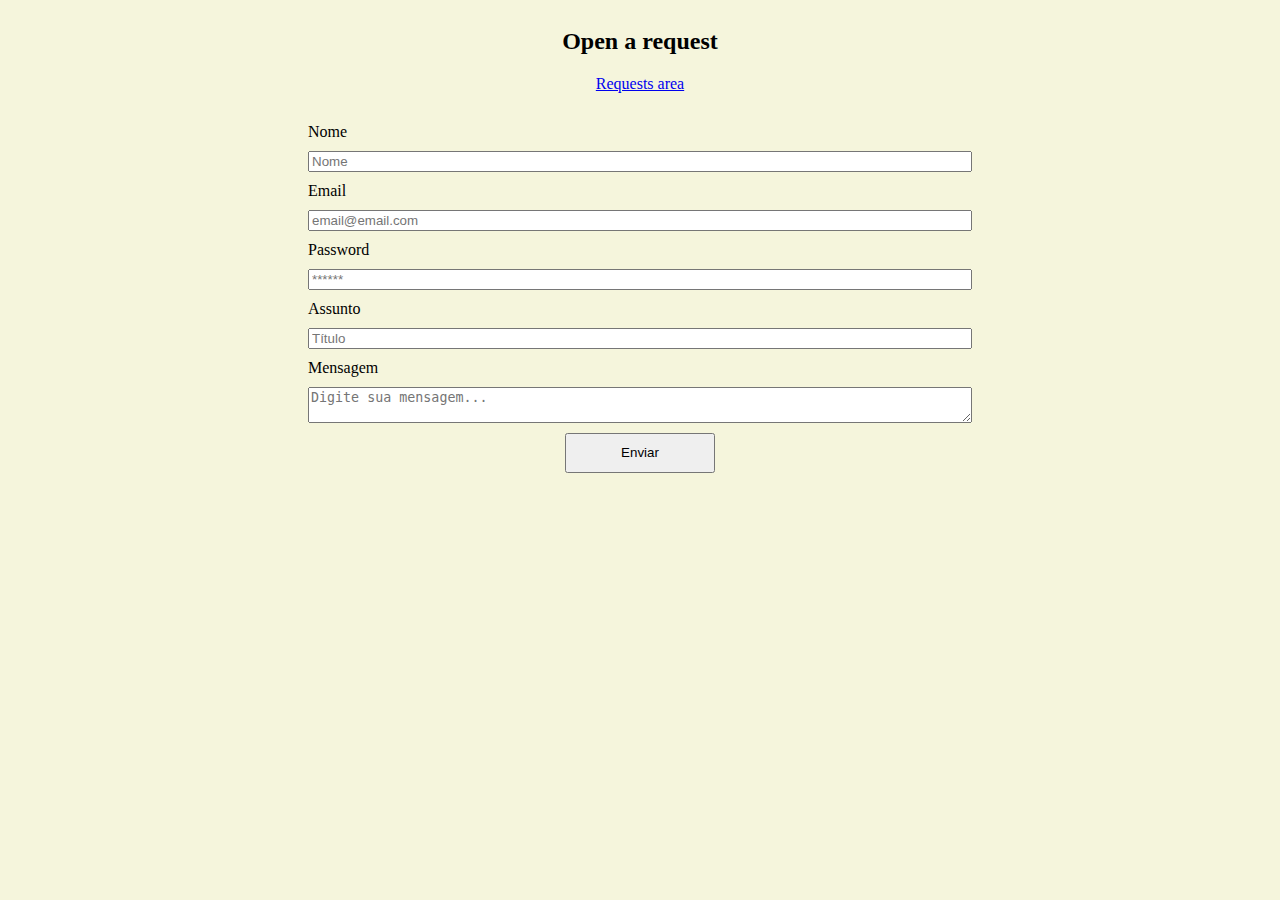
<file: index.html>
<!DOCTYPE html>
<html lang="en">
<head>
    <meta charset="UTF-8">
    <meta name="viewport" content="initial-scale=1, width=device-width" />
    <link rel="stylesheet" href="index.css">
    <title>ServiceCalls</title>
</head>
<body>
    <div class="main">
        <div class="header">
            <h2>Open a request</h2>
            <a href="./chamados/index.html">Requests area</a>
        </div>
        <div class="form">
        <form action="">
            <label for="name">Nome</label>
            <input id="name" type="text" name="name" placeholder="Nome">
            <label for="email">Email</label>
            <input id="email" type="email" name="email" placeholder="email@email.com">
            <label for="senha">Password</label>
            <input id="senha" type="password" name="senha" placeholder="******">
            <label for="assunto">Assunto</label>
            <input id="title" type="text" name="asssunto" placeholder="Título">
            <label for="mensagem">Mensagem</label>
            <textarea  name="msg" id="mensagem" placeholder="Digite sua mensagem..."></textarea>
            <center><button id="btnAbrirChamado" type="button">Enviar</button></center>
        </form>
        </div>
    </div>
    <script src="index.js"></script>
</body>
</html>
</file>
<file: index.css>
body{
    background-color: beige;
}

.main{
    display: flex;
    flex-direction: column;
}

.header{
    display: flex;
    flex-direction: column;
    align-items: center;
}
.form form {
    display: flex;
    flex-direction: column;
    margin-left: 300px;
    margin-right: 300px;
    margin-top: 30px;
}

.form label,
.form input,
.form textarea,
.form button {
    margin-bottom: 10px;
}

.form button{
    width: 150px; 
    height: 40px;
}

.form button:hover {
    color: white;
    background-color: darkblue; 
}
</file>
